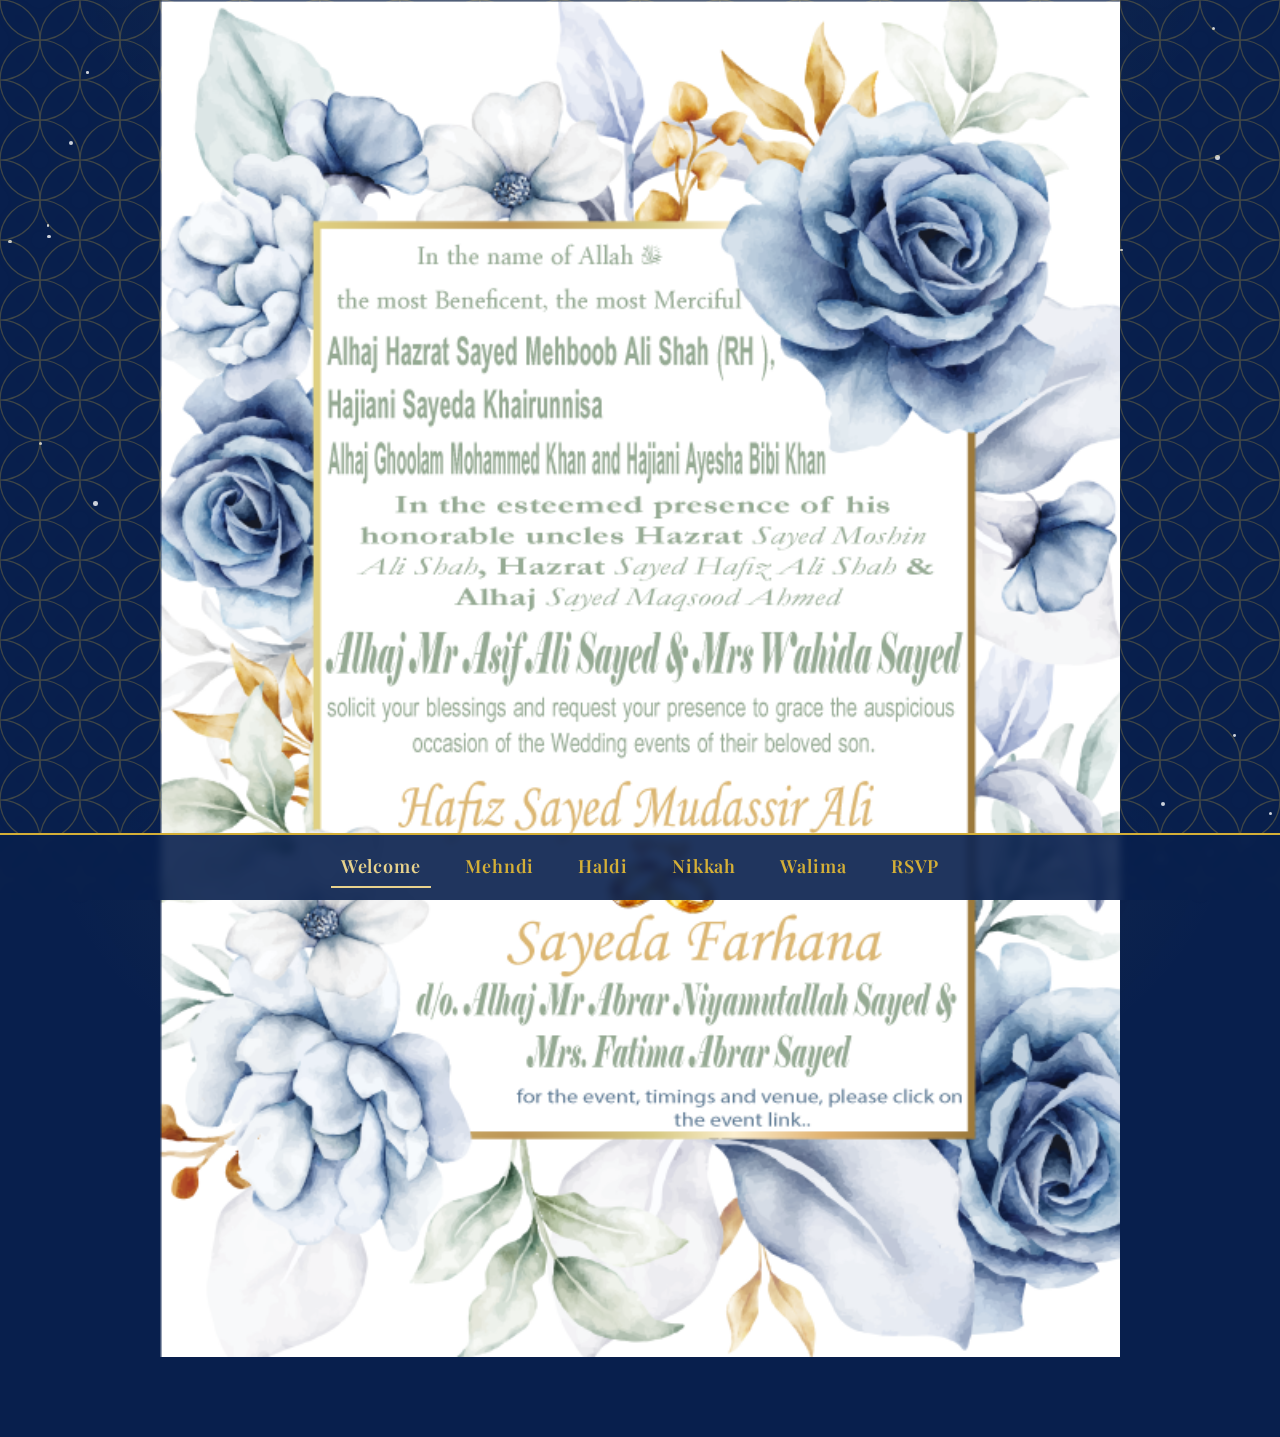
<file: index.html>
<!DOCTYPE html>
<html lang="en">
<head>
<meta charset="utf-8" />
<meta name="viewport" content="width=device-width,initial-scale=1" />
<title>Mudassir ♥ Farhana — Wedding Invitation</title>

<link href="https://fonts.googleapis.com/css2?family=Playfair+Display:wght@400;600;700&family=Cormorant+Garamond:wght@400;600;700&display=swap" rel="stylesheet">

<style>
:root{
  --navy:#0B3D91;        /* royal blue */
  --navy-dark:#081F4D;   /* deep navy for depth */
  --gold:#D4AF37;        /* metallic gold */
  --gold-light:#E8D28D;
  --ivory:#fffaf0;
}

/* Reset + base */
*{box-sizing:border-box;margin:0;padding:0;}
html,body{height:100%;}
body{
  background: radial-gradient(1000px 600px at 50% -10%, rgba(212,175,55,0.12), transparent 60%),
              radial-gradient(1000px 600px at 50% 110%, rgba(11,61,145,0.35), transparent 60%),
              var(--navy-dark);
  color: var(--gold);
  font-family: "Cormorant Garamond", serif;
  line-height: 1.5;
  overflow-x: hidden;
  position: relative;
}

/* Twinkling stars */
.stars {
  position: fixed;
  inset: 0;
  pointer-events: none;
  overflow: hidden;
  z-index: 1;
}
.star {
  position: absolute;
  background: white;
  border-radius: 50%;
  opacity: 0.8;
  animation: fall linear infinite, twinkle 2.2s ease-in-out infinite alternate;
}
@keyframes fall {
  from {transform: translateY(-10vh) rotate(0deg);}
  to   {transform: translateY(100vh) rotate(360deg);}
}
@keyframes twinkle {
  0% {opacity: 0.3;}
  100% {opacity: 1;}
}

/* Gold lattice overlay */
.lattice {
  position: fixed;
  inset: 0;
  background-image:url("data:image/svg+xml;utf8,<svg xmlns='http://www.w3.org/2000/svg' width='80' height='80'><g fill='none' stroke='%23D4AF37' stroke-width='1.2'><circle cx='40' cy='0' r='40'/><circle cx='40' cy='80' r='40'/><circle cx='0' cy='40' r='40'/><circle cx='80' cy='40' r='40'/></g></svg>");
  background-size:80px 80px;
  opacity:0.28;
  filter:drop-shadow(0 0 8px rgba(212,175,55,.35));
  pointer-events:none;
  z-index:2;
}

/* Center image container */
.page {
  display:grid;
  place-items:center;
  min-height:100%;
  position:relative;
  z-index:3;
  padding-bottom:80px; /* breathing space above tabs */
}

.hero-wrap { width:100%; display:grid; place-items:center; }

/* The poster PNG itself (no effects on the artwork) */
.hero-img {
  max-width:min(960px,94vw);
  width:100%;
  height:auto;
  display:block;
  border-radius:0;         /* no rounding so the image is unchanged */
  box-shadow:none;         /* no shadow so nothing overlays the design */
}

/* Bottom navigation tabs */
.nav-tabs {
  position:fixed;
  bottom:0; left:0; width:100%;
  display:flex; justify-content:center; gap:24px;
  background:rgba(8,31,77,0.9);
  border-top:2px solid var(--gold);
  padding:12px 10px;
  z-index:10;
  backdrop-filter: blur(4px);
  transition: transform .4s ease, opacity .4s ease;
}
.nav-tabs.hide { transform:translateY(100%); opacity:0; }

.nav-tabs a {
  text-decoration:none;
  color:var(--gold);
  font-family:"Playfair Display",serif;
  font-weight:600;
  letter-spacing:0.05em;
  font-size:clamp(14px,2.2vmin,18px);
  padding:6px 10px;
  border-bottom:2px solid transparent;
  transition:all .3s ease;
}
.nav-tabs a:hover,
.nav-tabs a.active {
  color:var(--gold-light);
  border-bottom:2px solid var(--gold-light);
}

@media print { .stars,.lattice,.nav-tabs{display:none;} }
</style>
</head>
<body>

<div class="stars"></div>
<div class="lattice"></div>

<main class="page">
  <div class="hero-wrap">
    <!-- Use the exact filename and location; adjust path if using /images/ -->
    <img src="1st-page.png" alt="Wedding Poster" class="hero-img">
  </div>
</main>

<nav class="nav-tabs">
  <a href="index.html" class="active">Welcome</a>
  <a href="mehndi.html">Mehndi</a>
  <a href="haldi.html">Haldi</a>
  <a href="nikkah.html">Nikkah</a>
  <a href="walima.html">Walima</a>
  <a href="rsvp.html">RSVP</a>
</nav>

<script>
/* Twinkling falling stars */
const starsContainer=document.querySelector('.stars');
for(let i=0;i<70;i++){
  const s=document.createElement('div');
  s.className='star';
  s.style.left=Math.random()*100+'vw';
  s.style.top=Math.random()*100+'vh';
  s.style.width=s.style.height=2+Math.random()*3+'px';
  s.style.animationDuration=4+Math.random()*6+'s';
  s.style.animationDelay=Math.random()*5+'s';
  starsContainer.appendChild(s);
}

/* Optional: hide tabs while scrolling down, show on stop */
(function(){
  const nav=document.querySelector('.nav-tabs');
  let last=0, t;
  addEventListener('scroll',()=>{
    clearTimeout(t);
    if(scrollY>last && scrollY>60) nav.classList.add('hide');
    else nav.classList.remove('hide');
    last=scrollY;
    t=setTimeout(()=>nav.classList.remove('hide'),250);
  },{passive:true});
})();
</script>

</body>
</html>
</file>
